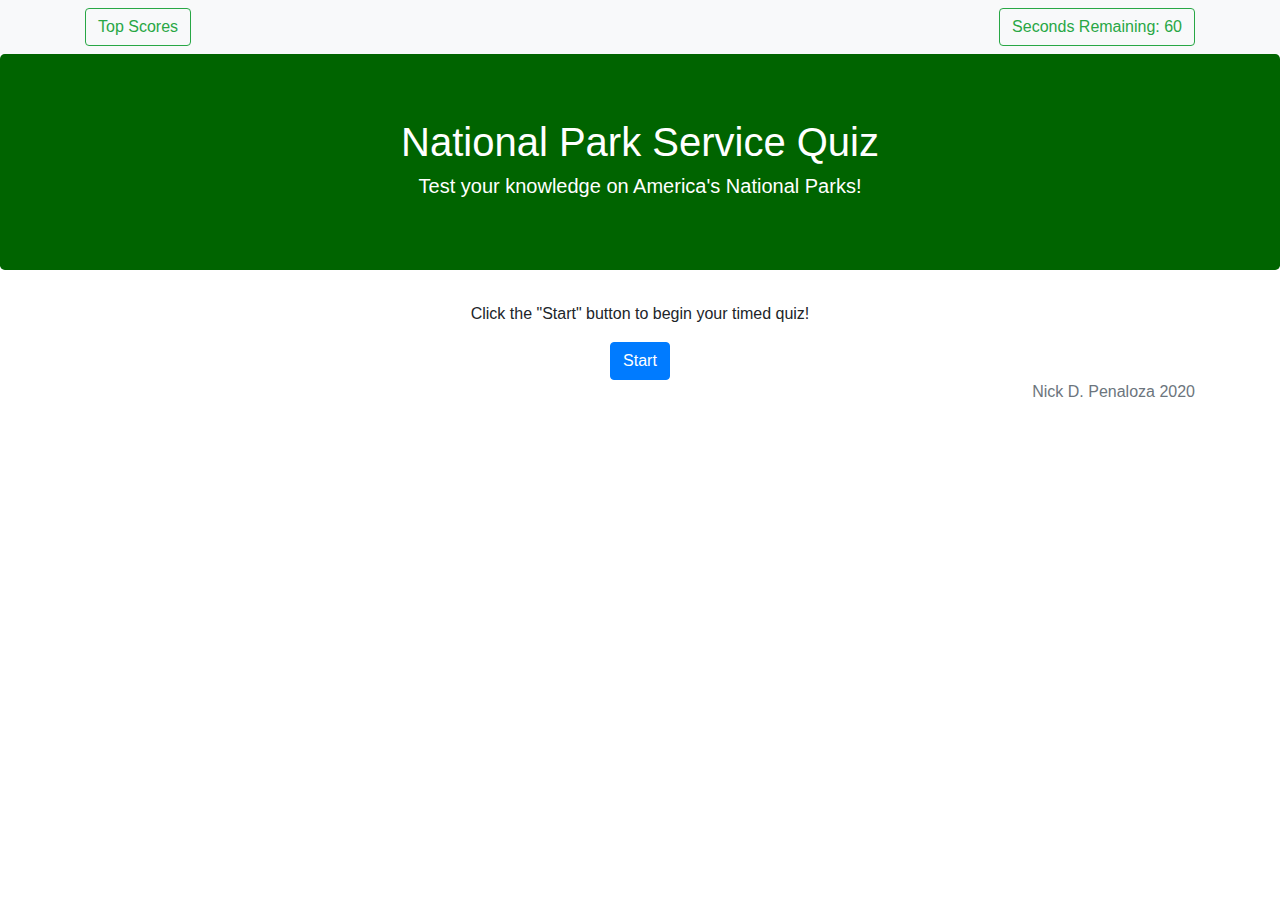
<file: index.html>
<!DOCTYPE html>
<html lang="en">
<head>
    <meta charset="UTF-8">
    <meta name="viewport" content="width=device-width, initial-scale=1.0">
    <title>Nation Park Service Quiz</title>

    <!--Bootstrap Link-->
    <link rel="stylesheet" href="https://stackpath.bootstrapcdn.com/bootstrap/4.5.2/css/bootstrap.min.css" integrity="sha384-JcKb8q3iqJ61gNV9KGb8thSsNjpSL0n8PARn9HuZOnIxN0hoP+VmmDGMN5t9UJ0Z" crossorigin="anonymous">
    
    <!--CSS link-->
    <link rel="stylesheet" type="text/css" href="style.css">
</head>

<body>
    <nav class="navbar navbar-light bg-light">
        <div class="container">
          <a href="topscores.html" class="btn btn-outline-success text-left" type="button">Top Scores</a>
          <button id="clock" class="btn btn-outline-success text-right timer" type="button">Seconds Remaining: 60</button>
        </div>
      </nav>
    <div class="jumbotron">
        <h1 class="text-center"><strong></strong>National Park Service Quiz</strong></h1>
        <h5 id="jumbo-text" class="text-center">Test your knowledge on America's National Parks!</h5>
    </div>
    <div class="container initial-look">
        <div class="row">
            <div class="col-md-12">
                <div class="text-center">
                    <p class="text-center">Click the "Start" button to begin your timed quiz!</p>
                </div>
            </div>
        </div>
        <div class="row">
            <div class="col-md-12">
                <div class="text-center">
                    <button id="start-button" type="button" class="btn btn-primary">Start</button>
                </div>
            </div>
        </div>
    </div>
    <div class="question-bank"></div>
    <!--Footer begins here-->
    <div class=container>
        <div class=footer>
            <div class="text-right">
                <p class="text-muted">Nick D. Penaloza 2020</p>
            </div>
        </div>
      </div>
    <!--Javascript-->
    <script src="https://code.jquery.com/jquery-3.5.1.slim.min.js" integrity="sha384-DfXdz2htPH0lsSSs5nCTpuj/zy4C+OGpamoFVy38MVBnE+IbbVYUew+OrCXaRkfj" crossorigin="anonymous"></script>
    <script src="https://cdn.jsdelivr.net/npm/bootstrap@4.5.3/dist/js/bootstrap.bundle.min.js" integrity="sha384-ho+j7jyWK8fNQe+A12Hb8AhRq26LrZ/JpcUGGOn+Y7RsweNrtN/tE3MoK7ZeZDyx" crossorigin="anonymous"></script>
    <script src=script.js></script>
</body>
</html>
</file>
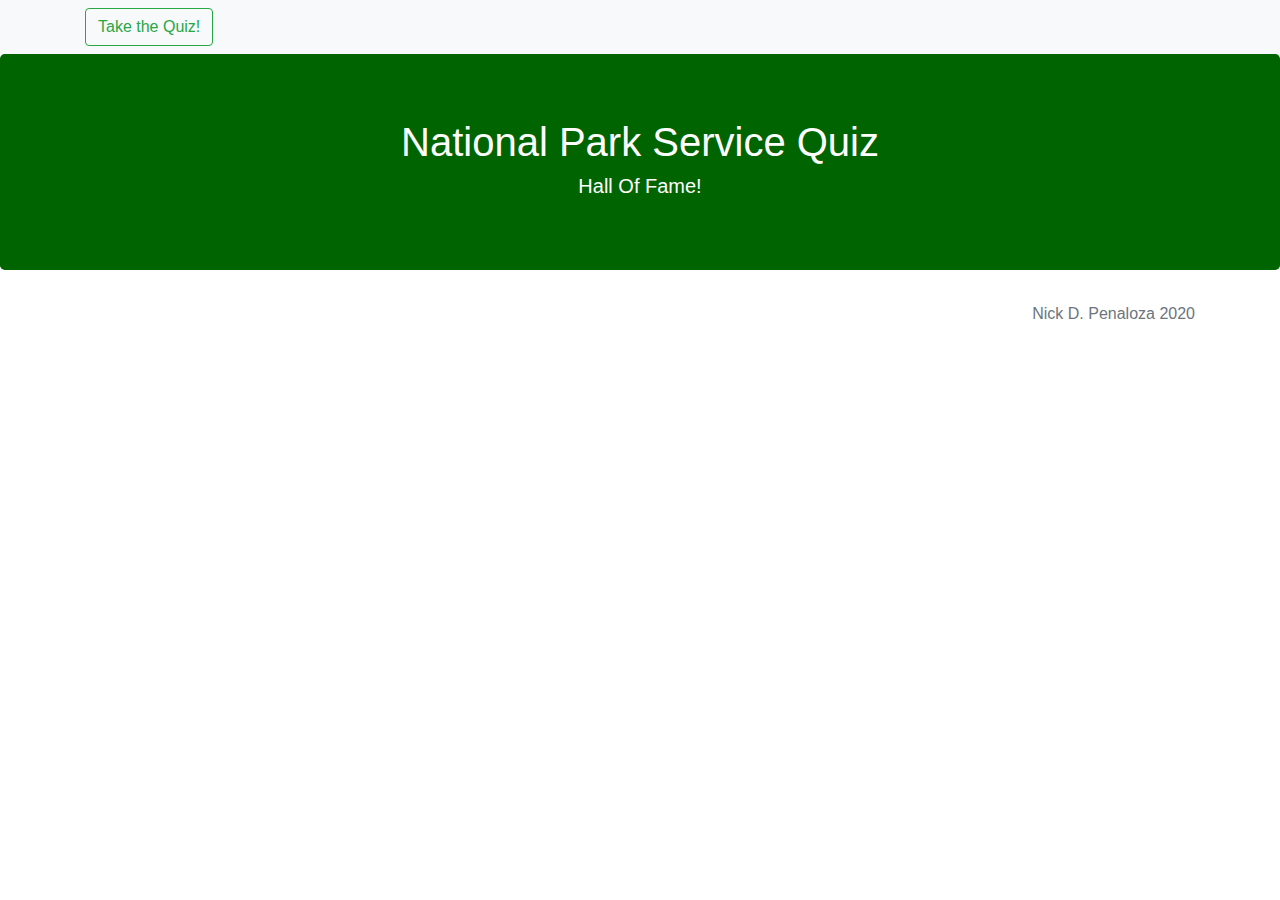
<file: topscores.html>
<!DOCTYPE html>
<html lang="en">
<head>
    <meta charset="UTF-8">
    <meta name="viewport" content="width=device-width, initial-scale=1.0">
    <title>National Park Quiz - Top Scores</title>

    <!--Bootstrap Link-->
    <link rel="stylesheet" href="https://stackpath.bootstrapcdn.com/bootstrap/4.5.2/css/bootstrap.min.css" integrity="sha384-JcKb8q3iqJ61gNV9KGb8thSsNjpSL0n8PARn9HuZOnIxN0hoP+VmmDGMN5t9UJ0Z" crossorigin="anonymous">
    
    <!--CSS link-->
    <link rel="stylesheet" type="text/css" href="style.css">
</head>

<body>
  <nav class="navbar navbar-light bg-light">
    <div class="container">
      <a href="index.html" class="btn btn-outline-success text-left" type="button">Take the Quiz!</a>
    </div>
  </nav>
  <div class="jumbotron">
    <h1 class="text-center"><strong></strong>National Park Service Quiz</strong></h1>
    <h5 id="jumbo-text" class="text-center">Hall Of Fame!</h5>
</div>
<div class="score-record"></div>
<!--Footer-->
<div class=container>
  <div class=footer>
      <div class="text-right">
          <p class="text-muted">Nick D. Penaloza 2020</p>
      </div>
  </div>
</div>
  <!--Javascript-->
  <script src="https://code.jquery.com/jquery-3.5.1.slim.min.js" integrity="sha384-DfXdz2htPH0lsSSs5nCTpuj/zy4C+OGpamoFVy38MVBnE+IbbVYUew+OrCXaRkfj" crossorigin="anonymous"></script>
  <script src="https://cdn.jsdelivr.net/npm/bootstrap@4.5.3/dist/js/bootstrap.bundle.min.js" integrity="sha384-ho+j7jyWK8fNQe+A12Hb8AhRq26LrZ/JpcUGGOn+Y7RsweNrtN/tE3MoK7ZeZDyx" crossorigin="anonymous"></script>
  <script src=script.js></script> 
</body>
</html>
</file>
<file: style.css>
h1 {
    color: white;
}

.jumbotron {
    background-color: darkgreen;
}

#jumbo-text {
    color: white;
}
</file>
